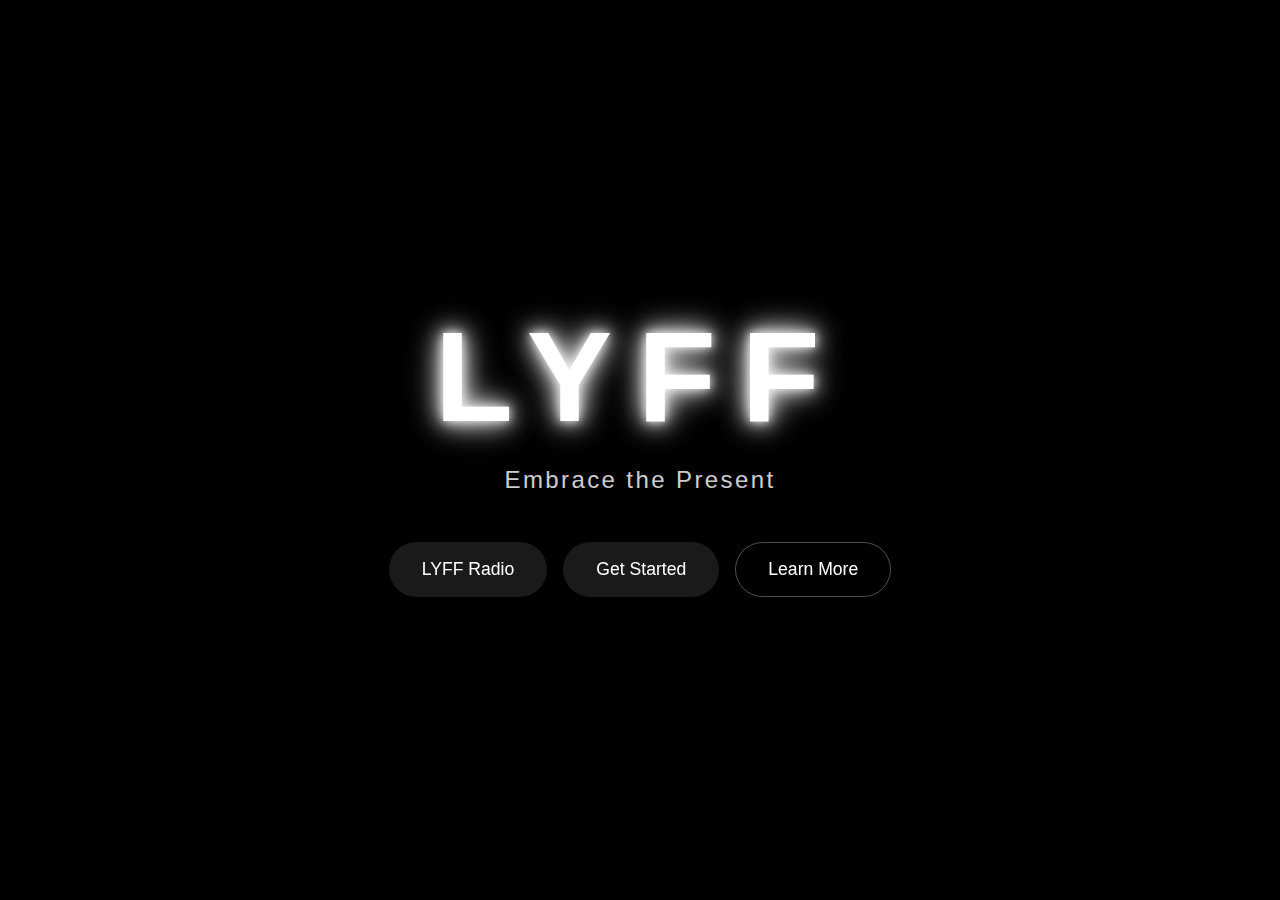
<file: index.html>
<!DOCTYPE html>
<html lang="en">
<head>
    <meta charset="UTF-8">
    <meta name="viewport" content="width=device-width, initial-scale=1.0">
    <title>LYFF</title>
    <link rel="stylesheet" href="styles.css">
</head>
<body>
    <div class="container">
        <div class="content">
            <h1 class="glow-text">LYFF</h1>
            <p class="subtitle">Embrace the Present</p>
            
            <div class="cta-buttons">
                <a href="radio.html" class="cta-button">LYFF Radio</a>
                <a href="meme.html" class="cta-button">Get Started</a>
                <a href="https://discord.gg/CUFBQBwV" class="cta-button outline" target="_blank">Learn More</a>
            </div>
        </div>
    </div>
</body>
</html>
</file>
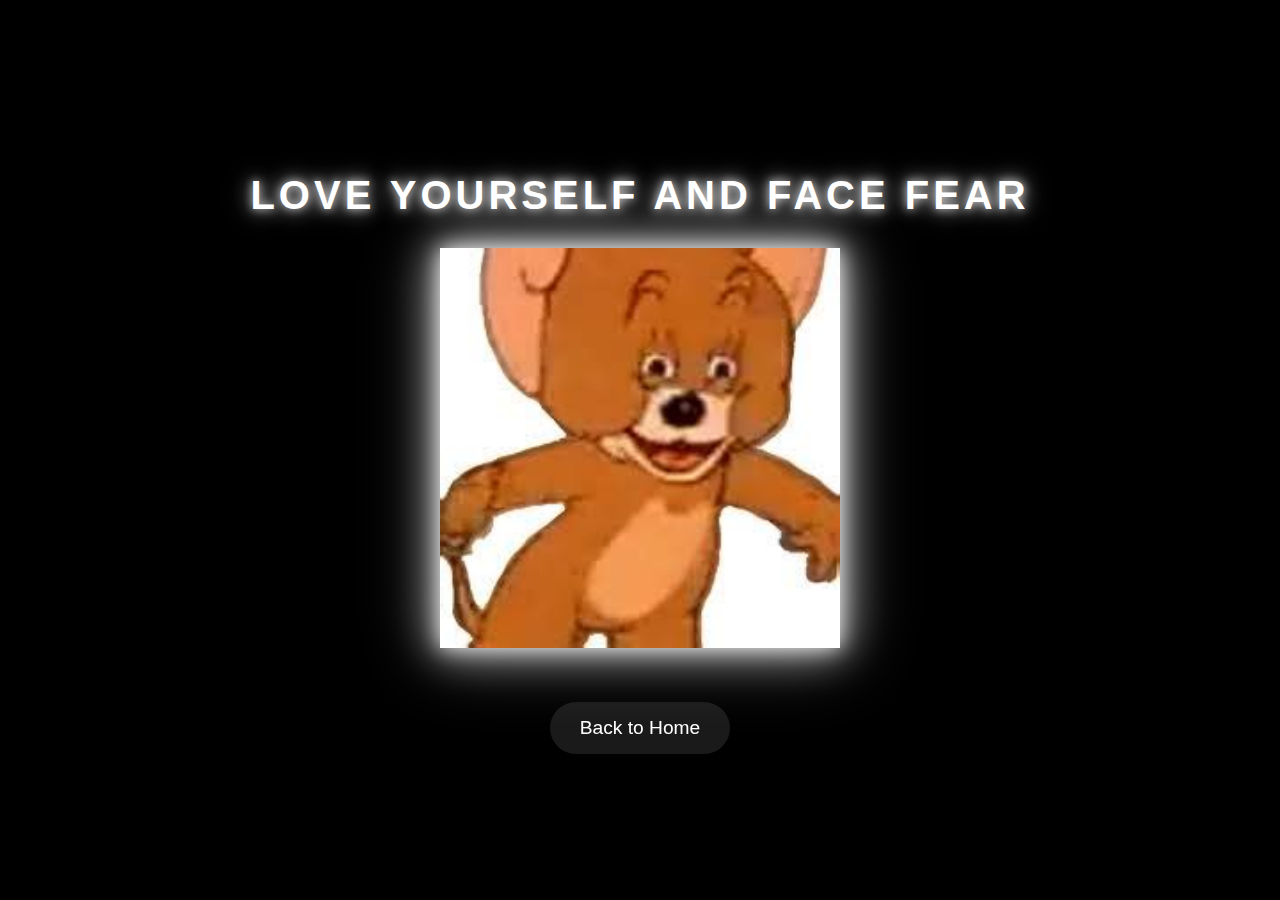
<file: meme.html>
<!DOCTYPE html>
<html lang="en">
<head>
    <meta charset="UTF-8">
    <meta name="viewport" content="width=device-width, initial-scale=1.0">
    <title>LYFF Meme</title>
    <style>
        body {
            margin: 0;
            padding: 0;
            background-color: #000;
            min-height: 100vh;
            display: flex;
            align-items: center;
            justify-content: center;
        }
        .container {
            text-align: center;
            padding: 20px;
            position: relative;
        }
        .meme-container {
            margin-bottom: 30px;
            animation: glow 2s ease-in-out infinite alternate;
        }
        .title {
            font-size: 2.5rem;
            font-weight: bold;
            color: #fff;
            margin-bottom: 30px;
            letter-spacing: 0.1em;
            text-shadow: 0 0 10px rgba(255, 255, 255, 0.8),
                        0 0 20px rgba(255, 255, 255, 0.6),
                        0 0 30px rgba(255, 255, 255, 0.4);
            animation: glow 2s ease-in-out infinite alternate;
            font-family: -apple-system, BlinkMacSystemFont, 'Segoe UI', Roboto, sans-serif;
        }
        img {
            width: 400px;
            height: 400px;
            object-fit: contain;
            filter: drop-shadow(0 0 10px rgba(255, 255, 255, 0.8))
                   drop-shadow(0 0 20px rgba(255, 255, 255, 0.6))
                   drop-shadow(0 0 30px rgba(255, 255, 255, 0.4));
            transition: transform 0.3s ease;
            cursor: pointer;
        }
        
        .meme-container img:hover {
            transform: scale(1.05);
        }
        .back-button {
            display: inline-block;
            margin-top: 20px;
            padding: 15px 30px;
            background: rgba(255, 255, 255, 0.1);
            color: white;
            text-decoration: none;
            border-radius: 30px;
            font-family: -apple-system, BlinkMacSystemFont, 'Segoe UI', Roboto, sans-serif;
            font-size: 1.2rem;
            transition: all 0.3s ease;
            backdrop-filter: blur(5px);
        }
        .back-button:hover {
            background: rgba(255, 255, 255, 0.2);
            transform: translateY(-2px);
            box-shadow: 0 5px 15px rgba(255, 255, 255, 0.1);
        }
        @keyframes glow {
            from {
                filter: drop-shadow(0 0 10px rgba(255, 255, 255, 0.8))
                       drop-shadow(0 0 20px rgba(255, 255, 255, 0.6))
                       drop-shadow(0 0 30px rgba(255, 255, 255, 0.4));
            }
            to {
                filter: drop-shadow(0 0 20px rgba(255, 255, 255, 0.8))
                       drop-shadow(0 0 30px rgba(255, 255, 255, 0.6))
                       drop-shadow(0 0 40px rgba(255, 255, 255, 0.4))
                       drop-shadow(0 0 50px rgba(255, 255, 255, 0.2));
            }
        }
    </style>
</head>
<body>
    <div class="container">
        <h1 class="title">LOVE YOURSELF AND FACE FEAR</h1>
        <div class="meme-container">
            <img src="images/mascot.png" alt="LYFF Meme" onclick="randomRedirect()">
        </div>
        <a href="index.html" class="back-button">Back to Home</a>
    </div>

    <script>
        function randomRedirect() {
            const links = [
                'https://www.youtube.com/watch?v=d33C8IE7WnQ&t=213',  // Music
                'https://www.youtube.com/watch?v=aRkPoF7iVGc',        // Movies
                'https://archive.org/details/dli.ernet.240835/page/5/mode/2up'  // Books
            ];
            const randomLink = links[Math.floor(Math.random() * links.length)];
            window.open(randomLink, '_blank');
        }
    </script>
</body>
</html>
</file>
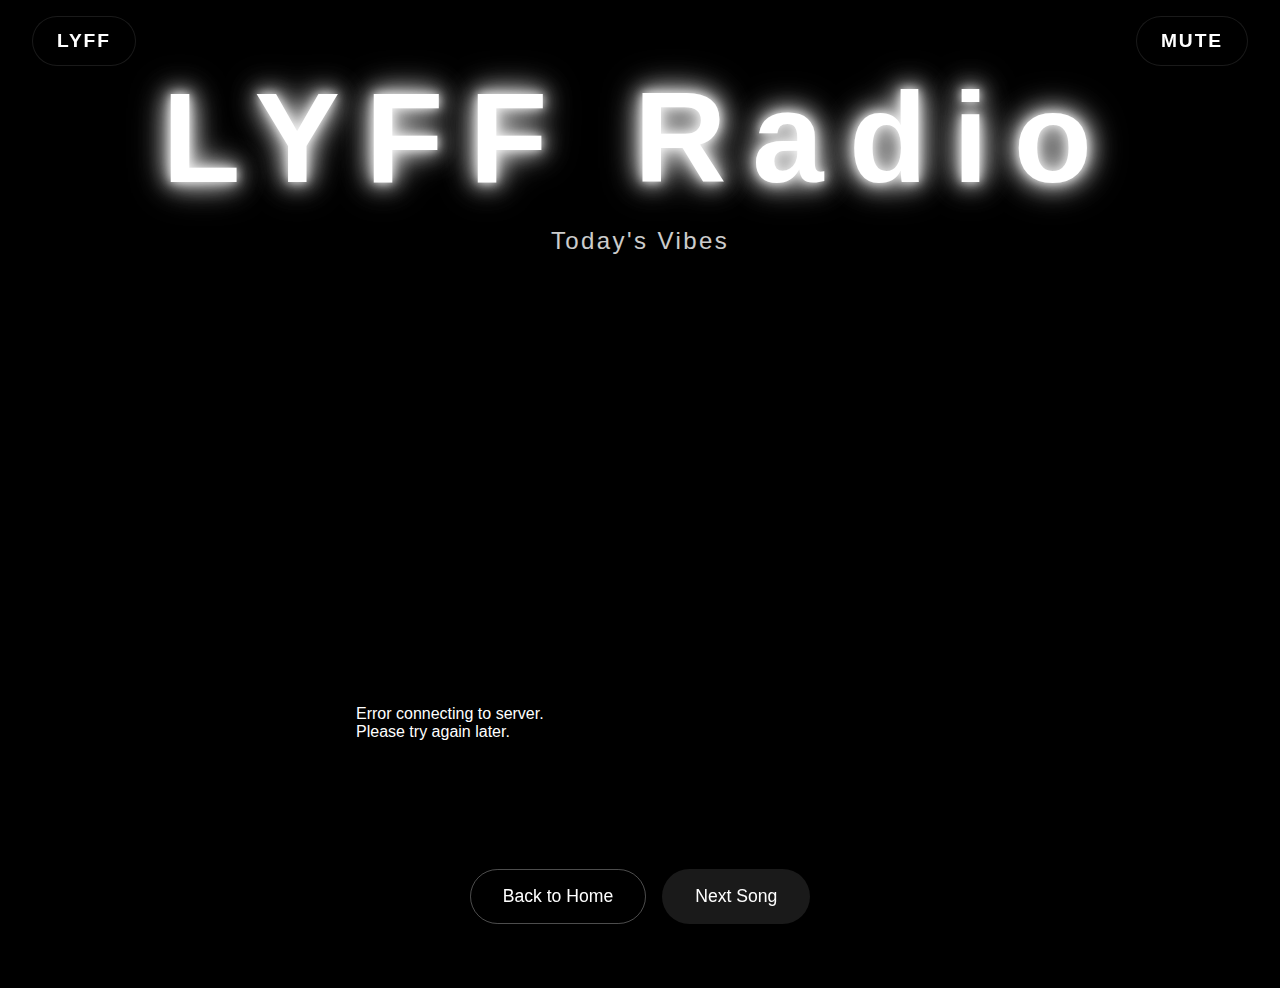
<file: radio.html>
<!DOCTYPE html>
<html lang="en">
<head>
    <meta charset="UTF-8">
    <meta name="viewport" content="width=device-width, initial-scale=1.0">
    <title>LYFF Radio</title>
    <link rel="stylesheet" href="styles.css">
</head>
<body>
    <div class="fixed-buttons">
        <a href="index.html" class="fixed-button home-button">
            <span class="button-text">LYFF</span>
        </a>
        <button class="fixed-button mute-button" onclick="toggleMute()">
            <span class="button-text" id="mute-text">MUTE</span>
        </button>
    </div>
    <div class="container">
        <div class="content">
            <h1 class="glow-text">LYFF Radio</h1>
            <p class="subtitle">Today's Vibes</p>
            
            <div class="music-section">
                <div id="player"></div>
                <div id="music-links" class="music-links">
                    <p class="loading">Finding some beats for you...</p>
                </div>
            </div>

            <div class="cta-buttons">
                <a href="index.html" class="cta-button outline">Back to Home</a>
                <button onclick="playNextVideo()" class="cta-button">Next Song</button>
            </div>
        </div>
    </div>

    <script src="https://www.youtube.com/iframe_api"></script>
    <script>
        let player;
        let currentPlaylist = [];
        let currentIndex = 0;

        function onYouTubeIframeAPIReady() {
            // Player will be initialized when we get the music links
        }

        function initializePlayer(videoId) {
            player = new YT.Player('player', {
                height: '360',
                width: '640',
                videoId: videoId,
                events: {
                    'onReady': onPlayerReady,
                    'onStateChange': onPlayerStateChange
                }
            });
        }

        function onPlayerReady(event) {
            event.target.playVideo();
        }

        function onPlayerStateChange(event) {
            if (event.data == YT.PlayerState.ENDED) {
                playNextVideo();
            }
        }

        async function playNextVideo() {
            // Fetch new songs if we're at the end of the playlist
            if (currentIndex >= currentPlaylist.length - 1) {
                await fetchMusicLinks();
                currentIndex = 0;
            } else {
                currentIndex = (currentIndex + 1) % currentPlaylist.length;
            }
            
            if (currentPlaylist.length > 0) {
                const nextVideo = currentPlaylist[currentIndex];
                
                if (nextVideo.platform === 'youtube') {
                    const videoId = getVideoId(nextVideo.url);
                    player.loadVideoById(videoId);
                } else if (nextVideo.platform === 'tidal') {
                    // Open Tidal link in a new tab
                    window.open(nextVideo.url, '_blank');
                    // Auto-play next song since we can't play Tidal directly
                    setTimeout(() => playNextVideo(), 1000);
                }
                
                // Highlight the current playing song in the list
                document.querySelectorAll('.music-link').forEach((link, index) => {
                    if (index === currentIndex) {
                        link.classList.add('playing');
                    } else {
                        link.classList.remove('playing');
                    }
                });
            }
        }

        function getVideoId(url) {
            const videoId = url.split('v=')[1];
            if (videoId) {
                const ampersandPosition = videoId.indexOf('&');
                if (ampersandPosition !== -1) {
                    return videoId.substring(0, ampersandPosition);
                }
                return videoId;
            }
            // Handle youtu.be format
            return url.split('youtu.be/')[1];
        }

        async function fetchMusicLinks() {
            try {
                const response = await fetch('http://localhost:5001/get-music-links');
                const musicLinksDiv = document.getElementById('music-links');
                
                if (!response.ok) {
                    musicLinksDiv.innerHTML = `
                        <div class="error-message">
                            <p>No music found in Discord channel.</p>
                            <p>Share some YouTube links in the Discord channel first!</p>
                        </div>
                    `;
                    return;
                }

                const data = await response.json();
                musicLinksDiv.innerHTML = '';
                
                if (data && data.length > 0) {
                    currentPlaylist = data;
                    currentIndex = 0;
                    
                    // Initialize player with first video
                    const firstVideo = data[0];
                    if (firstVideo.platform === 'youtube') {
                        const firstVideoId = getVideoId(firstVideo.url);
                        if (!player) {
                            initializePlayer(firstVideoId);
                        }
                    }

                    // Display playlist
                    data.forEach((item, index) => {
                        const linkElement = document.createElement('div');
                        linkElement.className = 'music-link';
                        linkElement.innerHTML = `
                            <div class="music-info" onclick="playVideo(${index})" style="cursor: pointer;">
                                <span class="song-title">${item.song}</span>
                                <span class="artist-name">${item.artist}</span>
                            </div>
                            <button class="play-button" onclick="playVideo(${index})">
                                <span class="play-icon">▶</span>
                            </button>
                        `;
                        musicLinksDiv.appendChild(linkElement);
                    });
                }
            } catch (error) {
                const musicLinksDiv = document.getElementById('music-links');
                musicLinksDiv.innerHTML = `
                    <div class="error-message">
                        <p>Error connecting to server.</p>
                        <p>Please try again later.</p>
                    </div>
                `;
                console.error('Error:', error);
            }
        }

        function playVideo(index) {
            currentIndex = index;
            const video = currentPlaylist[index];
            
            if (video.platform === 'youtube') {
                const videoId = getVideoId(video.url);
                player.loadVideoById(videoId);
            } else if (video.platform === 'tidal') {
                // Open Tidal link in a new tab
                window.open(video.url, '_blank');
                // Auto-play next song since we can't play Tidal directly
                setTimeout(() => playNextVideo(), 1000);
            }
            
            // Update UI to show current playing song
            document.querySelectorAll('.music-link').forEach((link, idx) => {
                if (idx === currentIndex) {
                    link.classList.add('playing');
                } else {
                    link.classList.remove('playing');
                }
            });
        }

        function toggleMute() {
            if (player.isMuted()) {
                player.unMute();
                document.getElementById('mute-text').textContent = 'MUTE';
            } else {
                player.mute();
                document.getElementById('mute-text').textContent = 'UNMUTE';
            }
        }

        // Fetch music links when page loads
        fetchMusicLinks();
    </script>
</body>
</html>
</file>
<file: styles.css>
* {
    margin: 0;
    padding: 0;
    box-sizing: border-box;
    font-family: -apple-system, BlinkMacSystemFont, 'Segoe UI', Roboto, Oxygen, Ubuntu, Cantarell, 'Open Sans', 'Helvetica Neue', sans-serif;
}

body {
    background-color: #000;
    color: #fff;
    min-height: 100vh;
    display: flex;
    align-items: center;
    justify-content: center;
}

.container {
    width: 100%;
    max-width: 1200px;
    padding: 2rem;
}

.content {
    display: flex;
    flex-direction: column;
    align-items: center;
    width: 100%;
    max-width: 1200px;
    margin: 0 auto;
    padding: 2rem;
}

.glow-text {
    font-size: 8rem;
    font-weight: 700;
    letter-spacing: 0.2em;
    color: #fff;
    text-shadow: 0 0 10px rgba(255, 255, 255, 0.8),
                 0 0 20px rgba(255, 255, 255, 0.8),
                 0 0 30px rgba(255, 255, 255, 0.8),
                 0 0 40px rgba(255, 255, 255, 0.4);
    animation: glow 2s ease-in-out infinite alternate;
}

.subtitle {
    font-size: 1.5rem;
    margin-top: 1rem;
    opacity: 0.8;
    letter-spacing: 0.1em;
}

.cta-buttons {
    margin-top: 3rem;
    display: flex;
    gap: 1rem;
    justify-content: center;
}

.cta-button {
    display: inline-flex;
    align-items: center;
    gap: 0.5rem;
    padding: 1rem 2rem;
    font-size: 1.1rem;
    text-decoration: none;
    color: #fff;
    background: rgba(255, 255, 255, 0.1);
    border: 1px solid transparent;
    border-radius: 30px;
    backdrop-filter: blur(5px);
    transition: all 0.3s ease;
}

.button-icon {
    width: 24px;
    height: 24px;
    object-fit: contain;
    vertical-align: middle;
}

.cta-button.outline {
    border-color: rgba(255, 255, 255, 0.3);
    background: transparent;
}

.cta-button:hover {
    background: rgba(255, 255, 255, 0.2);
    transform: translateY(-2px);
    box-shadow: 0 5px 15px rgba(255, 255, 255, 0.1);
}

.music-section {
    display: flex;
    flex-direction: column;
    align-items: center;
    width: 100%;
    max-width: 600px;
    margin: 4rem auto;
    gap: 2rem;
}

#player {
    width: 100%;
    aspect-ratio: 16/9;
}

.music-links {
    width: 100%;
    max-height: 400px;
    overflow-y: auto;
    background: rgba(0, 0, 0, 0.2);
    border-radius: 8px;
    padding: 1rem;
}

.section-title {
    font-size: 1.8rem;
    color: #fff;
    margin-bottom: 2rem;
    text-align: center;
    text-shadow: 0 0 10px rgba(255, 255, 255, 0.4);
    letter-spacing: 0.1em;
}

.music-link {
    display: flex;
    justify-content: space-between;
    align-items: center;
    padding: 1.2rem;
    background: rgba(255, 255, 255, 0.1);
    border-radius: 12px;
    color: #fff;
    text-decoration: none;
    transition: all 0.3s ease;
}

.music-info {
    flex-grow: 1;
    display: flex;
    flex-direction: column;
    justify-content: center;
    transition: all 0.2s ease;
}

.music-info:hover {
    background-color: rgba(255, 255, 255, 0.1);
    transform: translateX(5px);
}

.music-link {
    display: flex;
    align-items: center;
    padding: 10px;
    border-bottom: 1px solid rgba(255, 255, 255, 0.1);
    transition: all 0.2s ease;
}

.music-link:hover {
    background: rgba(255, 255, 255, 0.15);
    transform: translateY(-2px);
    box-shadow: 0 5px 15px rgba(255, 255, 255, 0.1);
}

.song-title {
    font-size: 1.2rem;
    font-weight: 500;
    color: #fff;
}

.artist-name {
    font-size: 0.9rem;
    opacity: 0.7;
}

.play-button {
    width: 40px;
    height: 40px;
    border-radius: 50%;
    border: none;
    background: rgba(255, 255, 255, 0.2);
    color: #fff;
    cursor: pointer;
    display: flex;
    align-items: center;
    justify-content: center;
    transition: all 0.3s ease;
}

.play-button:hover {
    background: rgba(255, 255, 255, 0.3);
    transform: scale(1.1);
    box-shadow: 0 0 15px rgba(255, 255, 255, 0.2);
}

.play-icon {
    font-size: 1.2rem;
    margin-left: 2px;
}

.loading, .error {
    text-align: center;
    color: #fff;
    opacity: 0.7;
    font-style: italic;
    padding: 2rem;
}

.error {
    color: #ff6b6b;
}

.next-button {
    padding: 0.8rem 1.5rem;
    border-radius: 25px;
    text-decoration: none;
    font-weight: bold;
    transition: all 0.3s ease;
    cursor: pointer;
    border: none;
    background: #ff4d4d;
    color: white;
}

.next-button.outline {
    background: transparent;
    border: 2px solid #ff4d4d;
    color: #ff4d4d;
}

.next-button:hover {
    transform: translateY(-2px);
    box-shadow: 0 5px 15px rgba(255, 77, 77, 0.3);
}

.music-link.playing {
    background: rgba(255, 77, 77, 0.1);
    border-left: 4px solid #ff4d4d;
}

.music-link.playing .song-title {
    color: #ff4d4d;
}

.fixed-buttons {
    position: fixed;
    top: 0;
    left: 0;
    width: 100%;
    padding: 1rem;
    display: flex;
    justify-content: space-between;
    z-index: 1000;
    pointer-events: none;  
}

.button-text {
    font-family: 'Montserrat', sans-serif;
    font-weight: 700;
    font-size: 1.2rem;
    color: white;
    letter-spacing: 0.1em;
}

.fixed-button svg {
    width: 24px;
    height: 24px;
    color: white;
}

.fixed-button {
    width: 50px;
    height: 50px;
    border-radius: 50%;
    background: rgba(0, 0, 0, 0.5);
    backdrop-filter: blur(5px);
    border: 1px solid rgba(255, 255, 255, 0.1);
    display: flex;
    align-items: center;
    justify-content: center;
    cursor: pointer;
    transition: all 0.3s ease;
    pointer-events: auto;  
}

.home-button {
    margin-left: 1rem;
    width: auto;
    padding: 0 1.5rem;
    border-radius: 25px;
    text-decoration: none;
}

.mute-button {
    margin-right: 1rem;
    width: auto;
    padding: 0 1.5rem;
    border-radius: 25px;
}

.fixed-button:hover {
    background: rgba(0, 0, 0, 0.7);
    transform: scale(1.1);
}

.button-icon {
    font-size: 1.5rem;
    color: white;
}

@keyframes glow {
    from {
        text-shadow: 0 0 10px rgba(255, 255, 255, 0.8),
                     0 0 20px rgba(255, 255, 255, 0.8),
                     0 0 30px rgba(255, 255, 255, 0.8);
    }
    to {
        text-shadow: 0 0 20px rgba(255, 255, 255, 0.8),
                     0 0 30px rgba(255, 255, 255, 0.8),
                     0 0 40px rgba(255, 255, 255, 0.8),
                     0 0 50px rgba(255, 255, 255, 0.4);
    }
}

@media (max-width: 768px) {
    .glow-text {
        font-size: 4rem;
    }
    
    .subtitle {
        font-size: 1.2rem;
    }
    
    .cta-buttons {
        flex-direction: column;
        align-items: center;
    }
    
    .cta-button {
        width: 100%;
        max-width: 300px;
        text-align: center;
    }
}
</file>
